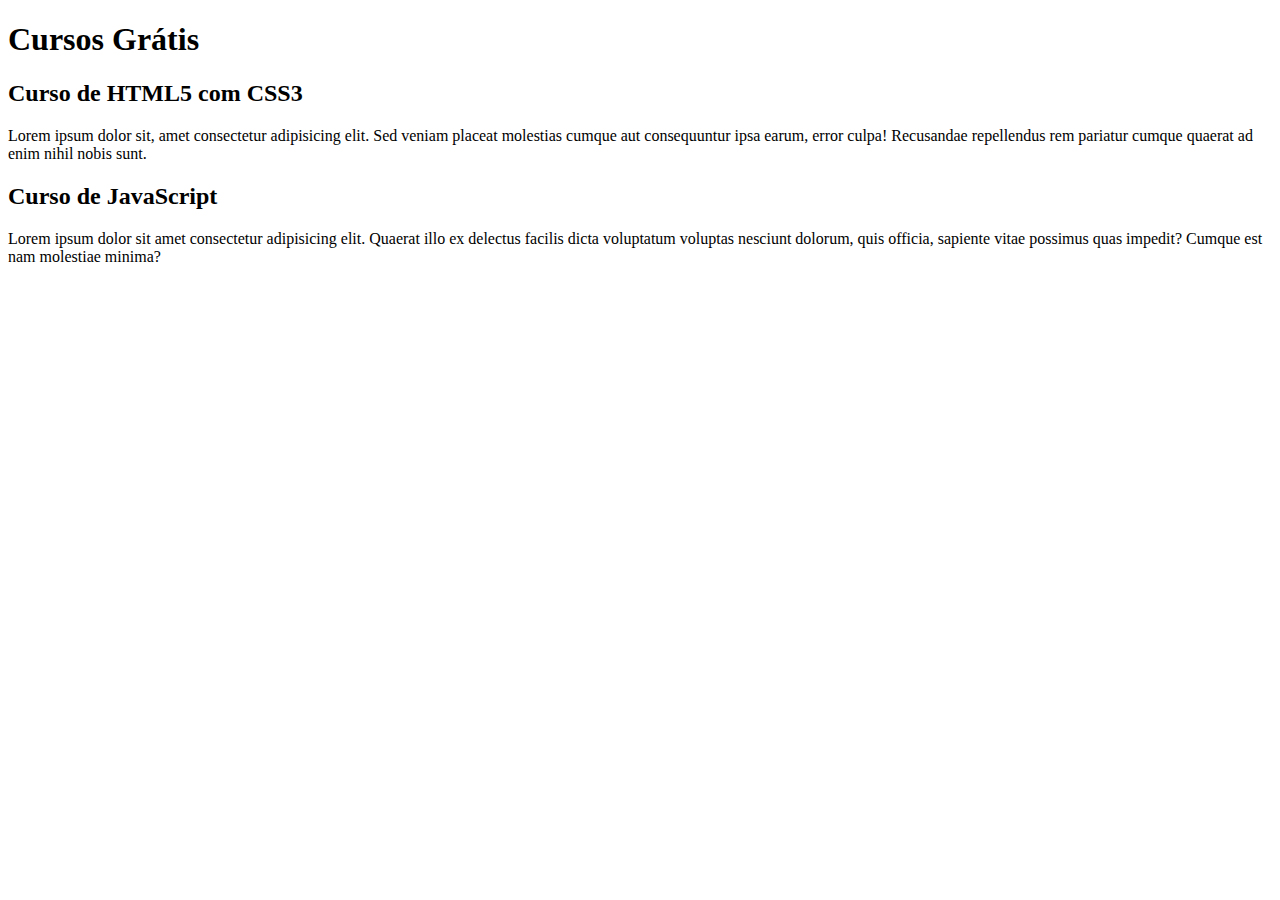
<file: index.html>
<!DOCTYPE html>
<html lang="pt-br">
<head>
    <meta charset="UTF-8">
    <meta http-equiv="X-UA-Compatible" content="IE=edge">
    <meta name="viewport" content="width=device-width, initial-scale=1.0">
    <title>Título do site</title>
</head>
<body>
    <main>
        <header>
            <h1>Cursos Grátis</h1>
        </header>
        <article>
            <h2>Curso de HTML5 com CSS3</h2>
            <p>Lorem ipsum dolor sit, amet consectetur adipisicing elit. Sed veniam placeat molestias cumque aut consequuntur ipsa earum, error culpa! Recusandae repellendus rem pariatur cumque quaerat ad enim nihil nobis sunt.</p>
        </article>
        <article>
            <h2>Curso de JavaScript</h2>
            <p>Lorem ipsum dolor sit amet consectetur adipisicing elit. Quaerat illo ex delectus facilis dicta voluptatum voluptas nesciunt dolorum, quis officia, sapiente vitae possimus quas impedit? Cumque est nam molestiae minima?</p>
        </article>
    </main>
    
</body>
</html>
</file>
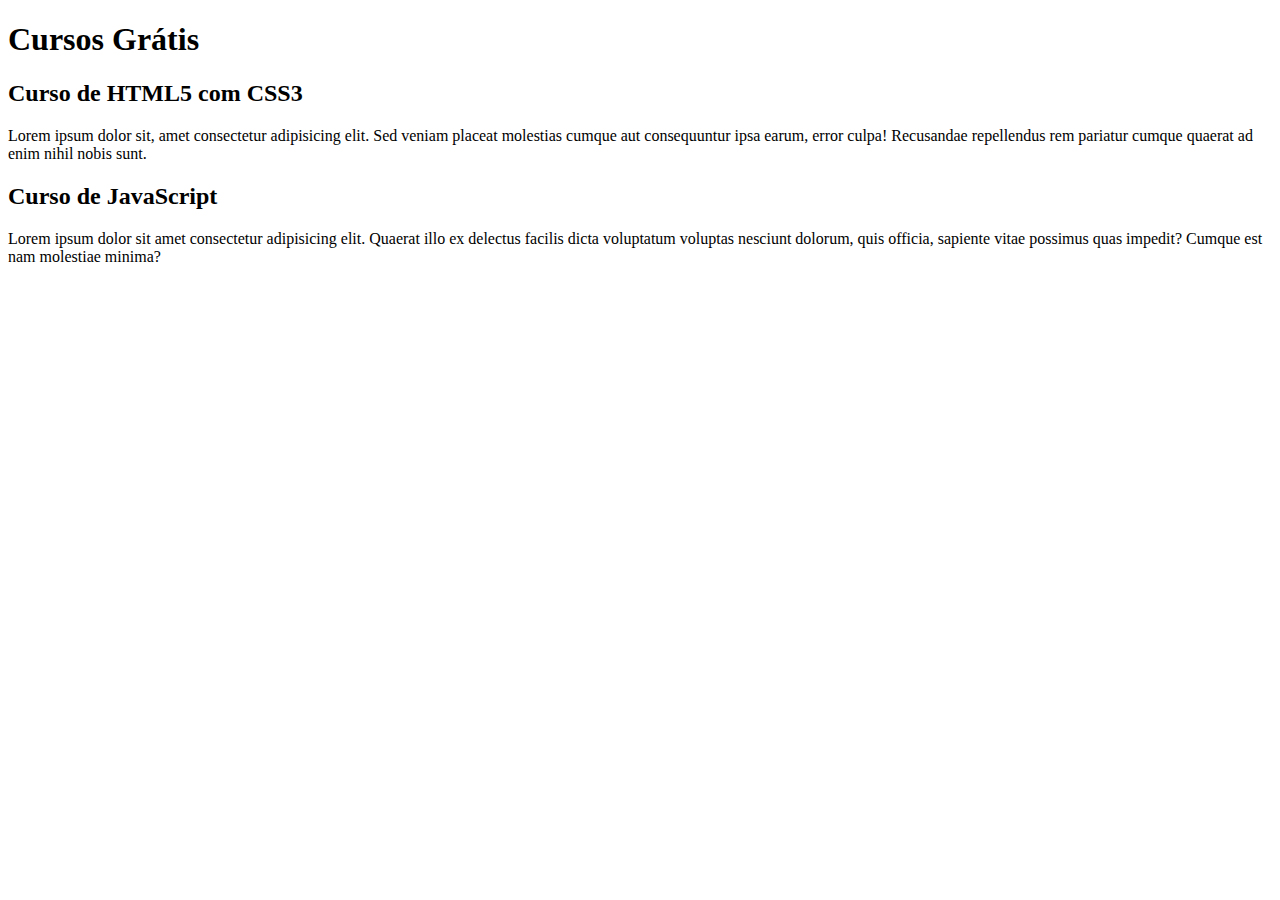
<file: src/index.html>
<!DOCTYPE html>
<html lang="pt-br">
<head>
    <meta charset="UTF-8">
    <meta http-equiv="X-UA-Compatible" content="IE=edge">
    <meta name="viewport" content="width=device-width, initial-scale=1.0">
    <title>Curso em video</title>
</head>
<body>
    <main>
        <header>
            <h1>Cursos Grátis</h1>
        </header>
        <article>
            <h2>Curso de HTML5 com CSS3</h2>
            <p>Lorem ipsum dolor sit, amet consectetur adipisicing elit. Sed veniam placeat molestias cumque aut consequuntur ipsa earum, error culpa! Recusandae repellendus rem pariatur cumque quaerat ad enim nihil nobis sunt.</p>
        </article>
        <article>
            <h2>Curso de JavaScript</h2>
            <p>Lorem ipsum dolor sit amet consectetur adipisicing elit. Quaerat illo ex delectus facilis dicta voluptatum voluptas nesciunt dolorum, quis officia, sapiente vitae possimus quas impedit? Cumque est nam molestiae minima?</p>
        </article>
    </main>
    
</body>
</html>
</file>
